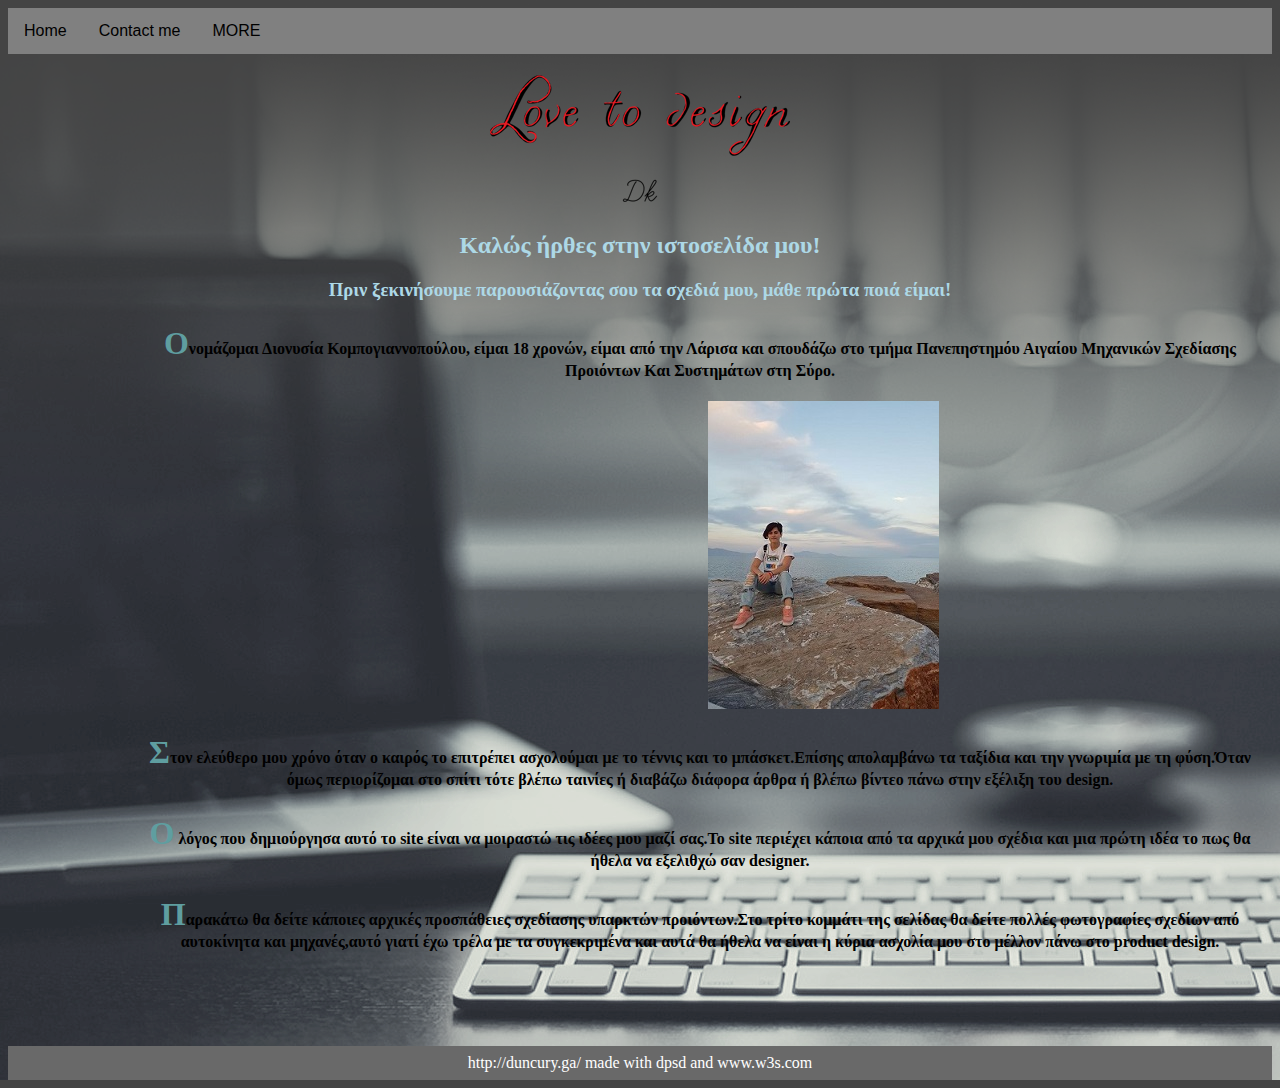
<file: index.html>
﻿<!doctype html>
<html>
<head>
<meta name="viewport" content="width=device-width, initial-scale=1.0">
<title>Love To Design</title>
	
<link href="css/index.css" rel="stylesheet" type="text/css">
<link rel="stylesheet" href="css/responsive.css">
	
</head>

<body>
	
	<div class="navbar">
  <a href="index.html">Home</a>
  <a href="extra.html">Contact me</a>
  <div class="dropdown">
    <button class="dropbtn">MORE
      <i class="fa fa-caret-down"></i>
    </button>
    <div class="dropdown-content">
      <a href="projects.html">Τα έργα μου</a>
		<a href="projects1.html">Γένικα σχέδια</a>
    </div>
  </div> 
</div>
	
<header>
<h1><a href="index.html"><img  src="images/logo.png" alt="logo1"/></a></h1></header>
	
		
		
		
	<h2>Καλώς ήρθες στην ιστοσελίδα μου!</h2>
	<h3>Πριν ξεκινήσουμε παρουσιάζοντας σου τα σχεδιά μου, μάθε πρώτα ποιά είμαι!</h3>
	<section>
		<aricle>
	
        	<div id="photo">
          	<p>Ονομάζομαι Διονυσία Κομπογιαννοπούλου, είμαι 18 χρονών, είμαι από την Λάρισα και σπουδάζω στο τμήμα Πανεπηστημόυ Αιγαίου Μηχανικών Σχεδίασης Προιόντων Και Συστημάτων στη Σύρο. </p>
		 <img src="images/me021.jpg" alt="me" />
		 <p>Στον ελεύθερο μου χρόνο όταν ο καιρός το επιτρέπει ασχολούμαι με το τέννις και το μπάσκετ.Επίσης απολαμβάνω τα ταξίδια και την γνωριμία με τη φύση.Όταν όμως περιορίζομαι στο σπίτι τότε βλέπω ταινίες ή διαβάζω διάφορα άρθρα ή βλέπω βίντεο πάνω στην εξέλιξη του design.</p>
		 
		 <p>Ο λόγος που δημιούργησα αυτό το site είναι να μοιραστώ τις ιδέες μου μαζί σας.Το site περιέχει κάποια από τα αρχικά μου σχέδια και μια πρώτη ιδέα το πως θα ήθελα να εξελιθχώ σαν designer. </p>
		 
		 <p>Παρακάτω θα δείτε κάποιες αρχικές προσπάθειες σχεδίασης υπαρκτών προιόντων.Στο τρίτο κομμάτι της σελίδας θα δείτε πολλές φωτογραφίες σχεδίων από αυτοκίνητα και μηχανές,αυτό γιατί έχω τρέλα με τα συγκεκριμένα και αυτά θα ήθελα να είναι η κύρια ασχολία μου στο μέλλον πάνω στο product design. </p>
		 
    	</div>
		</aricle>
	</section>
	<footer>http://duncury.ga/ made with dpsd and www.w3s.com</footer>
   </body>
</html>
</file>
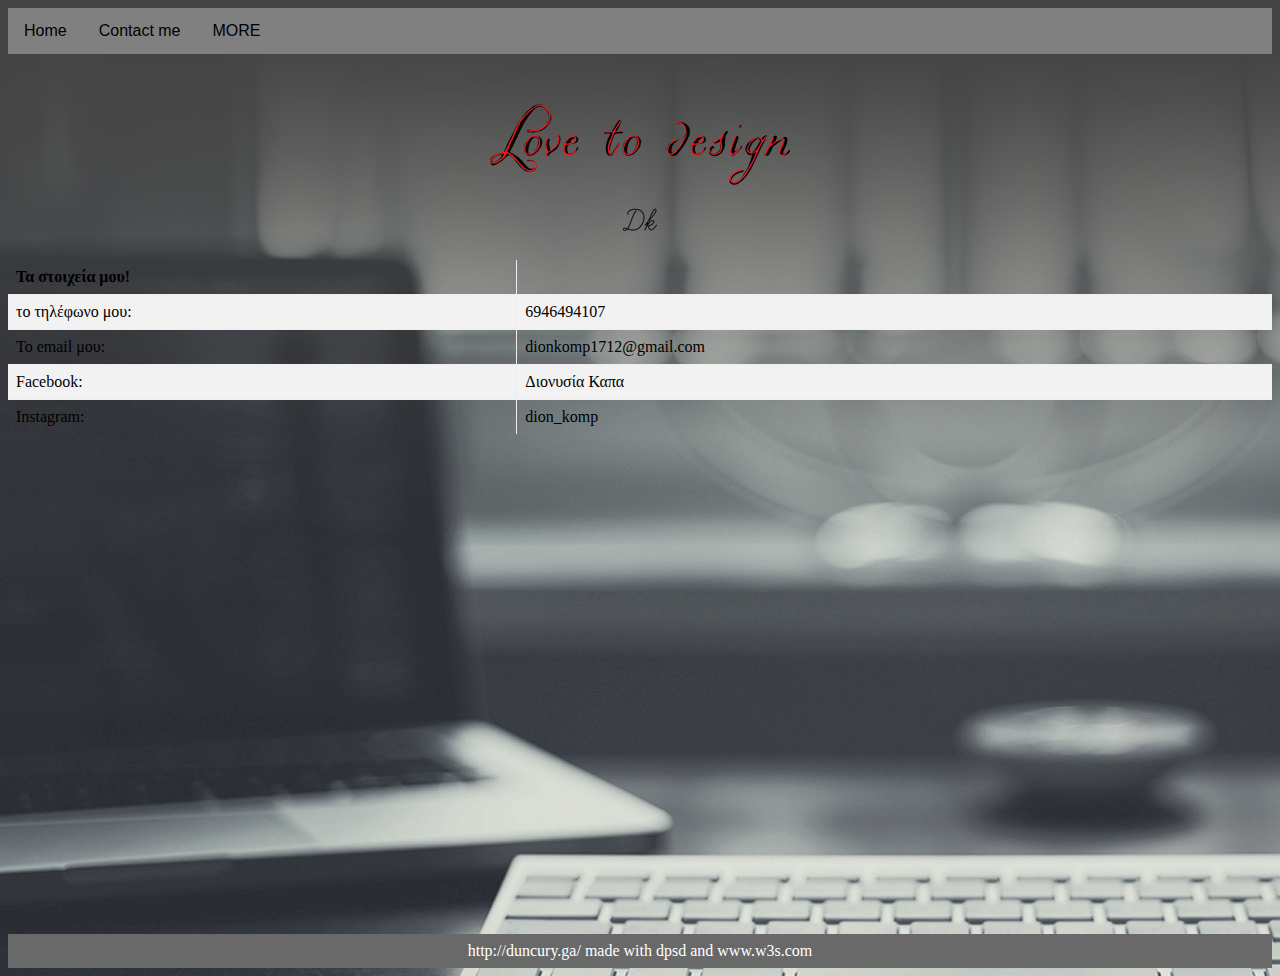
<file: extra.html>
﻿<!doctype html>
<html>
<head>
<meta name="viewport" content="width=device-width, initial-scale=1.0">
<title>Love To Design</title>
	
<link href="css/extra.css" rel="stylesheet" type="text/css">
<link rel="stylesheet" href="css/responsive.css">
</head>

<body>
 
	<div class="navbar">
  <a href="index.html">Home</a>
  <a href="extra.html">Contact me</a>
  <div class="dropdown">
    <button class="dropbtn">MORE
      <i class="fa fa-caret-down"></i>
    </button>
    <div class="dropdown-content">
      <a href="projects.html">Τα έργα μου</a>
		<a href="projects1.html">Γένικα σχέδια</a>
    </div>
  </div> 
</div>
	
	<header><h1><a href="index.html"><img src="images/logo.png" alt="logo1"/></a></h1></header>
	
	 <table width="500" border="2">
		 <tr>
		 <td class="whole">Τα στοιχεία μου!</td>
		 </tr>
	<tr>
		<td>το τηλέφωνο μου:</td>
		<td>6946494107</td>
		</tr>
	<tr>
		<td>To email μου:</td>
		<td>dionkomp1712@gmail.com</td>
		</tr>
		<tr>
		<td>
			Facebook:</td>
		<td><a href="https://www.facebook.com/profile.php?id=100012778026790">Διονυσία Καπα</a></td></tr>
		<tr>
		<td>Instagram:</td>
		<td><a href="https://www.instagram.com/dion_komp/">dion_komp</a></td>
		</tr>
		
	</table>
	<footer>http://duncury.ga/ made with dpsd and www.w3s.com</footer>
	
	
</body>
</html>
</file>
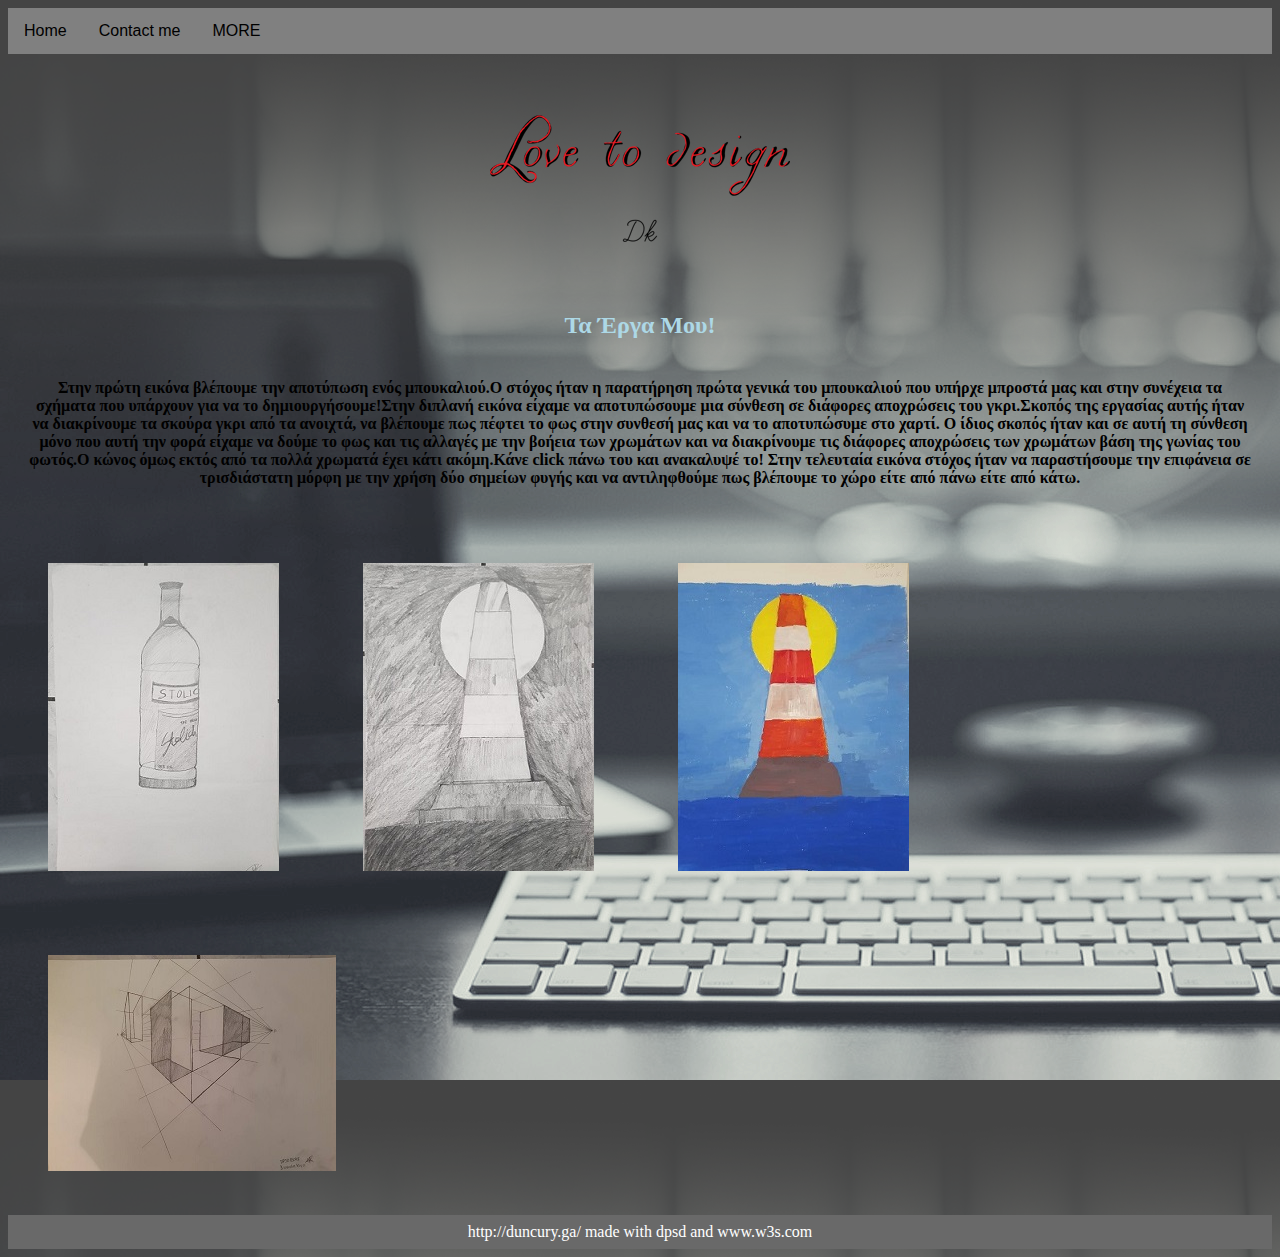
<file: projects.html>
﻿<!doctype html>
<html>
<head>
<meta name="viewport" content="width=device-width, initial-scale=1.0">
<title>Love To Design</title>
	<link href="css/projects.css" rel="stylesheet" type="text/css">
<link rel="stylesheet" href="css/responsive.css">
</head>

<body>
	
	
	<div class="navbar">
  <a href="index.html">Home</a>
  <a href="extra.html">Contact me</a>
  <div class="dropdown">
    <button class="dropbtn">MORE
      <i class="fa fa-caret-down"></i>
    </button>
    <div class="dropdown-content">
      <a href="projects.html">Τα έργα μου</a>
		<a href="projects1.html">Γένικα σχέδια</a>
    </div>
  </div> 
</div>
	
	
<header>
	<h1><a href="index.html"><img  src="images/logo.png" alt="logo1"></a></h1>
	</header>
	
	
	<h2>Τα Έργα Μου!</h2>
	
	
	<p>Στην πρώτη εικόνα βλέπουμε την αποτύπωση ενός μπουκαλιού.Ο στόχος ήταν η παρατήρηση πρώτα γενικά του μπουκαλιού που υπήρχε μπροστά μας και στην συνέχεια τα σχήματα που υπάρχουν για να το δημιουργήσουμε!Στην διπλανή εικόνα είχαμε να αποτυπώσουμε μια σύνθεση σε διάφορες αποχρώσεις του γκρι.Σκοπός της εργασίας αυτής ήταν να διακρίνουμε τα σκούρα γκρι από τα ανοιχτά, να βλέπουμε πως πέφτει το φως στην συνθεσή μας και να το αποτυπώσυμε στο χαρτί. Ο ίδιος σκοπός ήταν και σε αυτή τη σύνθεση μόνο που αυτή την φορά είχαμε να δούμε το φως και τις αλλαγές με την βοήεια των χρωμάτων και να διακρίνουμε τις διάφορες αποχρώσεις των χρωμάτων βάση της γωνίας του φωτός.O κώνος όμως εκτός από τα πολλά χρωματά έχει κάτι ακόμη.Κάνε click πάνω του και ανακαλυψέ το!
	Στην τελευταία εικόνα στόχος ήταν να παραστήσουμε την επιφάνεια σε τρισδιάστατη μόρφη με την χρήση δύο σημείων φυγής και να αντιληφθούμε πως βλέπουμε το χώρο είτε από πάνω είτε από κάτω.</p>

<img src="images/bottle.jpg" alt="botl"/>
	<img src="images/cone02.jpg" alt="cone1"/>
	<a href="projects1.html"><img src="images/cone01.jpg" alt="cone2"></a>
	<img src="images/two_points01.jpg" alt="two1"/>
	<footer>http://duncury.ga/ made with dpsd and www.w3s.com</footer>
</body>

</html>
</file>
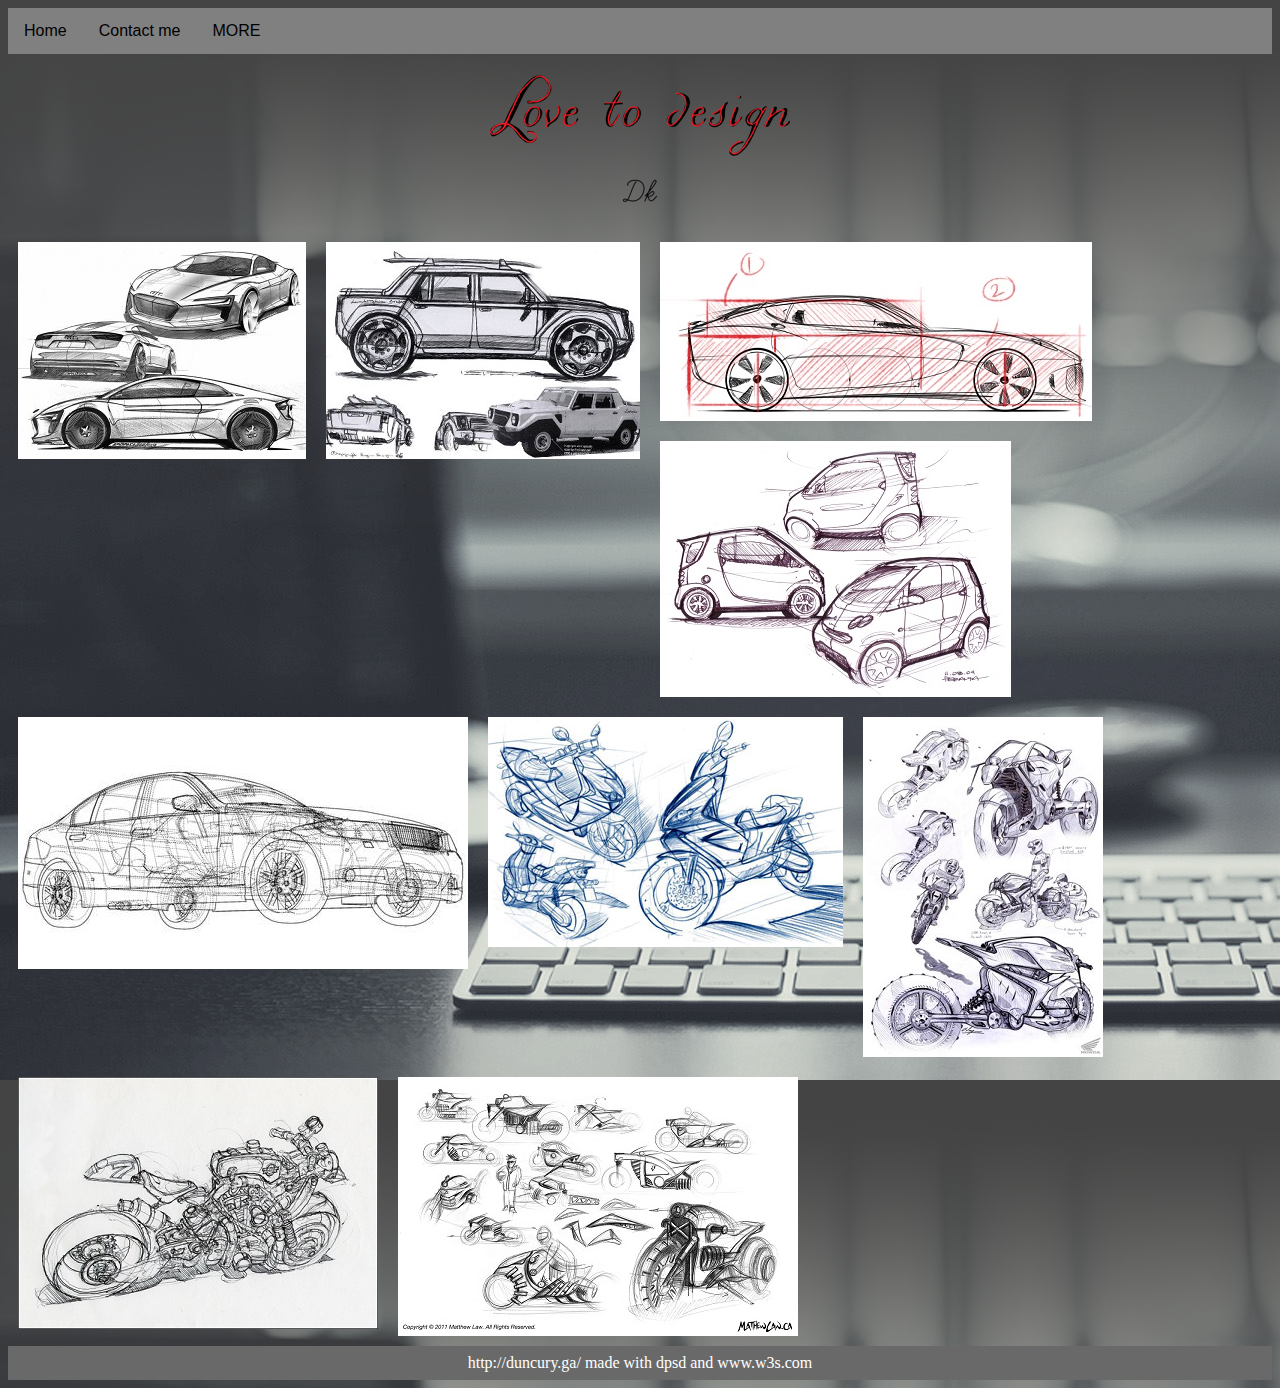
<file: projects1.html>
﻿<!doctype html>
<html>
<head>
<meta name="viewport" content="width=device-width, initial-scale=1.0">
<title>Love To Design</title>
	
<link href="css/projects1.css" rel="stylesheet" type="text/css">
<link rel="stylesheet" href="css/responsive.css">
</head>

<body>
	<div class="navbar">
  <a href="index.html">Home</a>
  <a href="extra.html">Contact me</a>
  <div class="dropdown">
    <button class="dropbtn">MORE
      <i class="fa fa-caret-down"></i>
    </button>
    <div class="dropdown-content">
      <a href="projects.html">Τα έργα μου</a>
		<a href="projects1.html">Γένικα σχέδια</a>
    </div>
  </div> 
</div>
	
	<header>
		<h1><a href="index.html"><img src="images/logo.png" alt="logo1"></a></h1>
	</header>
	
	<img  class="des" src="images/car1.jpg" alt="car1"/>
	<img  class="des" src="images/car2.jpg" alt="car2"/>
	<img  class="des" src="images/car3.jpg" alt="car3"/>
	<img  class="des" src="images/car4.jpg" alt="car4"/>
	<img  class="des" src="images/car5.jpg" alt="car5"/>
	<img  class="des" src="images/motor1.jpg" alt="motor1"/>
	<img  class="des" src="images/motor2.jpg" alt="motor2"/>
	<img  class="des" src="images/motor3.jpg" alt="motor3"/>
	<img  class="des" src="images/motor4.jpg" alt="motor4"/>
	
	<footer>http://duncury.ga/ made with dpsd and www.w3s.com</footer>
</body>
</html>
</file>
<file: css/index.css>
@charset "utf-8";
/* CSS Document */

body{
	background-image:url("../images/Background.png");
	font-family:Baskerville, "Palatino Linotype", Palatino, "Century Schoolbook L", "Times New Roman", "serif";
	
}

h1{
color: #006CA0;
text-align: center;
	
}
h2{
	text-align: center;
	color: lightblue;
	font-weight: bold;
}
h3{
	text-align: center;
	color:lightblue;
	font-weight:bold;
}

#photo img {
	margin-left: 700px;
}

#photo p {
	margin-left:120px;
}
p{
	text-align: center;
	font-weight: bold;
	color: black;
	padding: 5px;
}
p:first-letter{
	color:cadetblue;
	font-size:xx-large;
}
article{
	text-align: center;
	width: 1000px;
}
.navbar {
  overflow: hidden;
  background-color: grey;
  font-family: Arial, Helvetica, sans-serif;
}

.navbar a {
  float: left;
  font-size: 16px;
  color: white;
  text-align: center;
  padding: 14px 16px;
  text-decoration: none;
}

.dropdown {
  float: left;
  overflow: hidden;
}

.dropdown .dropbtn {
  font-size: 16px;  
  border: none;
  outline: none;
  color: black;
  padding: 14px 16px;
  background-color: inherit;
  font-family: inherit;
  margin: 0;
}

.navbar a:hover, .dropdown:hover .dropbtn {
  background-color: antiquewhite;
}

.dropdown-content {
  display: none;
  position: absolute;
  background-color: whitesmoke;
  min-width: 160px;
  box-shadow: 0px 8px 16px 0px rgba(0,0,0,0.2);
  z-index: 1;
}

.dropdown-content a {
  float: none;
  color: black;
  padding: 12px 16px;
  text-decoration: none;
  display: block;
  text-align: left;
}

.dropdown-content a:hover {
  background-color: white;
}

.dropdown:hover .dropdown-content {
  display: block;
}
 
a:link {
	text-decoration: none;
	color:black;
}

a:visited {
	text-decoration: none;
	color:darkred;
}

footer{
	padding: 0.5em;
	margin-top: 90px;
    color: white;
    background-color: dimgrey;
    clear: left;
	text-align: center;
}
</file>
<file: css/responsive.css>
@media screen and (max-width: 1024px) {
  #header .header-content {
    width: 90%; }

  .nav-toggle {
    display: block; }

  .navigation {
    position: fixed;
    background-color: #000;
    width: 100%;
    height: 100%;
    top: 0;
    left: 0;
    z-index: 99999;
    visibility: hidden;
    opacity: 0;
    -webkit-transition: opacity 0.5s, visibility 0s 0.5s;
    transition: opacity 0.5s, visibility 0s 0.5s; }
    .navigation .primary-nav {
      position: relative;
      top: 45%;
      -moz-transform: translateY(-45%);
      -ms-transform: translateY(-45%);
      -webkit-transform: translateY(-45%);
      transform: translateY(-45%); }
    .navigation li {
      display: block;
      margin-bottom: 20px; }
    .navigation a {
      display: block;
      font-size: 25px;
      margin: 0;
      text-align: center; }

  .person {
    margin: 0 auto 50px; }
    .person-content {
      text-align: center; }
    .person .social-icons li {
      display: inline-block;
      float: none;
      margin-bottom: 5px; }

  .testimonials blockquote {
    padding: 20px 5% 0; }
  .testimonials p {
    font-size: 26px; }

  .flex-control-nav {
    bottom: 20px; } }
@media screen and (max-width: 768px) {
	#header .header-content {
		 padding: 45px 0;
	}
	.banner
	{
	min-height:100%!important;	
	}
  .banner-text {
    padding-top: 30%; }
    .banner-text h1 {
      font-size: 42px; }
    .banner-text p {
      font-size: 18px; }
.innerbanner-text{
	    padding-top: 30%; }
  .flexslider {
    padding-bottom: 80px; }

  .flex-control-nav {
    width: 100%; }

  .footer .footer-col {
    margin-bottom: 50px; } }
@media screen and (max-width: 640px) {
	#header .header-content {
		 padding: 45px 0;
	}
  .banner-text {
    padding-top: 35%; }
	.innerbanner-text{
	    padding-top: 35%; } }
@media screen and (max-width: 480px) {
	#header .header-content {
		 padding: 45px 0;
	}
  .banner-text {
    padding-top: 45%; }
	    .banner-text h1 {
      font-size: 32px; }
	  .innerbanner-text{
	    padding-top: 45%; } }
@media screen and (max-width: 320px) {
	#header .header-content {
		 padding: 45px 0;
	}
			
			
  .banner-text {
    padding-top: 55%; }
.innerbanner-text{
	    padding-top: 55%; }
  .testimonials blockquote {
    padding: 20px 5% 0; }
  .testimonials p {
    font-size: 26px; } }
</file>
<file: css/extra.css>
@charset "utf-8";
/* CSS Document */
body{
	background-image: url("../images/Background.png");
	Baskerville, "Palatino Linotype", Palatino, "Century Schoolbook L", "Times New Roman", "serif";
}

h1{
color: #373737;
text-align:center;
margin-top: 50px;
}
table {
  text-align: center;
  border-collapse: collapse;
  width: 100%;
  border: hidden;
  
}

 tr,td {
  text-align: left;
  padding: 8px;
}

tr:nth-child(even) {background-color: #f2f2f2;}

.whole{
	font-weight: bold;
	color: black;
}
.navbar {
  overflow: hidden;
  background-color: grey;
  font-family: Arial, Helvetica, sans-serif;
}

.navbar a {
  float: left;
  font-size: 16px;
  color: white;
  text-align: center;
  padding: 14px 16px;
  text-decoration: none;
}

.dropdown {
  float: left;
  overflow: hidden;
}

.dropdown .dropbtn {
  font-size: 16px;  
  border: none;
  outline: none;
  color: black;
  padding: 14px 16px;
  background-color: inherit;
  font-family: inherit;
  margin: 0;
}

.navbar a:hover, .dropdown:hover .dropbtn {
  background-color: antiquewhite;
}

.dropdown-content {
  display: none;
  position: absolute;
  background-color: whitesmoke;
  min-width: 160px;
  box-shadow: 0px 8px 16px 0px rgba(0,0,0,0.2);
  z-index: 1;
}

.dropdown-content a {
  float: none;
  color: black;
  padding: 12px 16px;
  text-decoration: none;
  display: block;
  text-align: left;
}

.dropdown-content a:hover {
  background-color: white;
}

.dropdown:hover .dropdown-content {
  display: block;
}
 
a:link {
	text-decoration: none;
	color:black;
}

a:visited {
	text-decoration: none;
	color:darkred;
}

footer{
	padding: 0.5em;
	margin-top: 500px;
    color: white;
    background-color: dimgrey;
    clear: left;
	text-align: center;
}
</file>
<file: css/projects.css>
@charset "utf-8";
/* CSS Document */
body{
	background-image: url("../images/Background.png");
	Baskerville, "Palatino Linotype", Palatino, "Century Schoolbook L", "Times New Roman", "serif";
}
h1{
	text-align: center;
	color: #373737;
}
h2{
	text-align: center;
	color:lightblue;
	font-weight:bold;
}
img{
	padding: 40px;
	
}
p{
	text-align: center;
	font-weight: bold;
	color: black;
	padding: 20px;
}


.navbar {
  overflow: hidden;
  background-color: grey;
  font-family: Arial, Helvetica, sans-serif;
}

.navbar a {
  float: left;
  font-size: 16px;
  color: white;
  text-align: center;
  padding: 14px 16px;
  text-decoration: none;
}

.dropdown {
  float: left;
  overflow: hidden;
}

.dropdown .dropbtn {
  font-size: 16px;  
  border: none;
  outline: none;
  color: black;
  padding: 14px 16px;
  background-color: inherit;
  font-family: inherit;
  margin: 0;
}

.navbar a:hover, .dropdown:hover .dropbtn {
  background-color: antiquewhite;
}

.dropdown-content {
  display: none;
  position: absolute;
  background-color: whitesmoke;
  min-width: 160px;
  box-shadow: 0px 8px 16px 0px rgba(0,0,0,0.2);
  z-index: 1;
}

.dropdown-content a {
  float: none;
  color: black;
  padding: 12px 16px;
  text-decoration: none;
  display: block;
  text-align: left;
}

.dropdown-content a:hover {
  background-color: white;
}

.dropdown:hover .dropdown-content {
  display: block;
}
 
a:link {
	text-decoration: none;
	color:black;
}

a:visited {
	text-decoration: none;
	color:darkred;
}

footer{
	padding: 0.5em;
    color: white;
    background-color: dimgrey;
    clear: left;
	text-align: center;
}
</file>
<file: css/projects1.css>
@charset "utf-8";
/* CSS Document */

body{
	background-image: url("../images/Background.png");
	Baskerville, "Palatino Linotype", Palatino, "Century Schoolbook L", "Times New Roman", "serif";
}

h1{
color: #373737;
text-align: center;
}

.des{
	float:left;
	padding: 10px;
}


.navbar {
  overflow: hidden;
  background-color: grey;
  font-family: Arial, Helvetica, sans-serif;
}

.navbar a {
  float: left;
  font-size: 16px;
  color: white;
  text-align: center;
  padding: 14px 16px;
  text-decoration: none;
}

.dropdown {
  float: left;
  overflow: hidden;
}

.dropdown .dropbtn {
  font-size: 16px;  
  border: none;
  outline: none;
  color: black;
  padding: 14px 16px;
  background-color: inherit;
  font-family: inherit;
  margin: 0;
}

.navbar a:hover, .dropdown:hover .dropbtn {
  background-color: antiquewhite;
}

.dropdown-content {
  display: none;
  position: absolute;
  background-color: whitesmoke;
  min-width: 160px;
  box-shadow: 0px 8px 16px 0px rgba(0,0,0,0.2);
  z-index: 1;
}

.dropdown-content a {
  float: none;
  color: black;
  padding: 12px 16px;
  text-decoration: none;
  display: block;
  text-align: left;
}

.dropdown-content a:hover {
  background-color: white;
}

.dropdown:hover .dropdown-content {
  display: block;
}
 
a:link {
	text-decoration: none;
	color:black;
}

a:visited {
	text-decoration: none;
	color:darkred;
}
footer{
	padding: 0.5em;
    color: white;
    background-color: dimgrey;
    clear: left;
	text-align: center;
}
</file>
